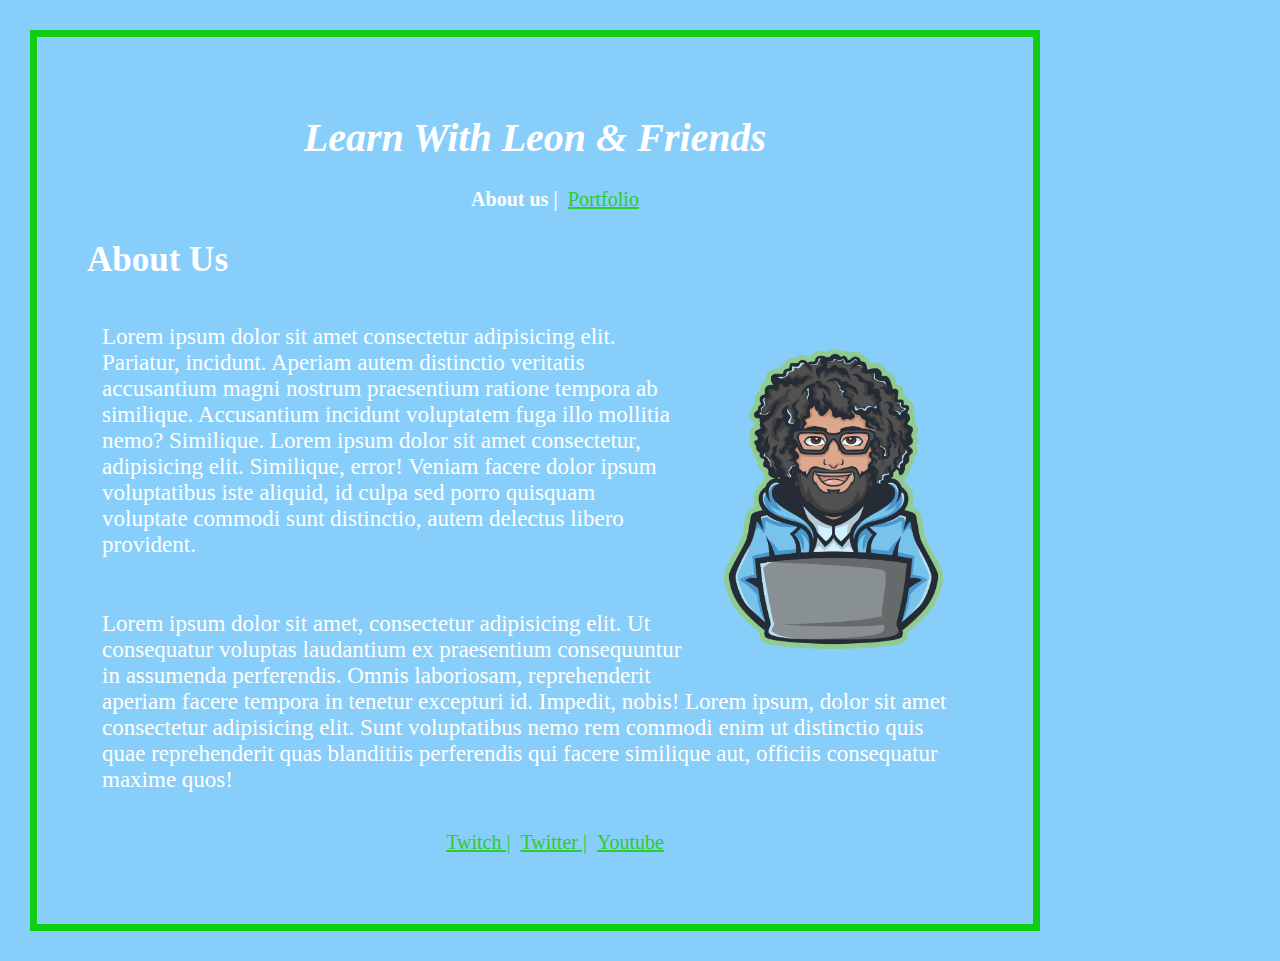
<file: index.html>
<!DOCTYPE html>
<html lang="en">
<head>
    <meta charset="UTF-8">
    <meta http-equiv="X-UA-Compatible" content="IE=edge">
    <meta name="viewport" content="width=device-width, initial-scale=1.0">
    <title>Learn With Leon & Friends</title>
    <link rel="stylesheet" href="style.css">
    <link rel="preconnect" href="https://fonts.googleapis.com">
    <link rel="preconnect" href="https://fonts.gstatic.com" crossorigin>
    <link href="https://fonts.googleapis.com/css2?family=Bitter:ital,wght@1,100;1,700&family=Roboto&family=Source+Sans+Pro:wght@700&display=swap" rel="stylesheet">
</head>
<body>
    <header>
        <h1>Learn With Leon & Friends</h1>
            <ul class="top-links">
                <li class="us">About us |</li>
                <li><a href="#">Portfolio</a></li>
            </ul>
    </header>

    <h2 class="title">About Us</h2>

    <Section>
        <aside><img src="logo.png" alt="a cartoon of Leon on a laptop"></aside>
        <p>Lorem ipsum dolor sit amet consectetur adipisicing elit. Pariatur, incidunt. Aperiam autem distinctio veritatis accusantium magni nostrum praesentium ratione tempora ab similique. Accusantium incidunt voluptatem fuga illo mollitia nemo? Similique. Lorem ipsum dolor sit amet consectetur, adipisicing elit. Similique, error! Veniam facere dolor ipsum voluptatibus iste aliquid, id culpa sed porro quisquam voluptate commodi sunt distinctio, autem delectus libero provident.</p>

        

         <p>Lorem ipsum dolor sit amet, consectetur adipisicing elit. Ut consequatur voluptas laudantium ex praesentium consequuntur in assumenda perferendis. Omnis laboriosam, reprehenderit aperiam facere tempora in tenetur excepturi id. Impedit, nobis! Lorem ipsum, dolor sit amet consectetur adipisicing elit. Sunt voluptatibus nemo rem commodi enim ut distinctio quis quae reprehenderit quas blanditiis perferendis qui facere similique aut, officiis consequatur maxime quos!</p>
    </Section>

    <section>
        <ul>
            <li><a href="#">Twitch |</a></li>
            <li><a href="#">Twitter |</a></li>
            <li><a href="#">Youtube</a></li>
        </ul>
    </section>

</body>
</html>
</file>
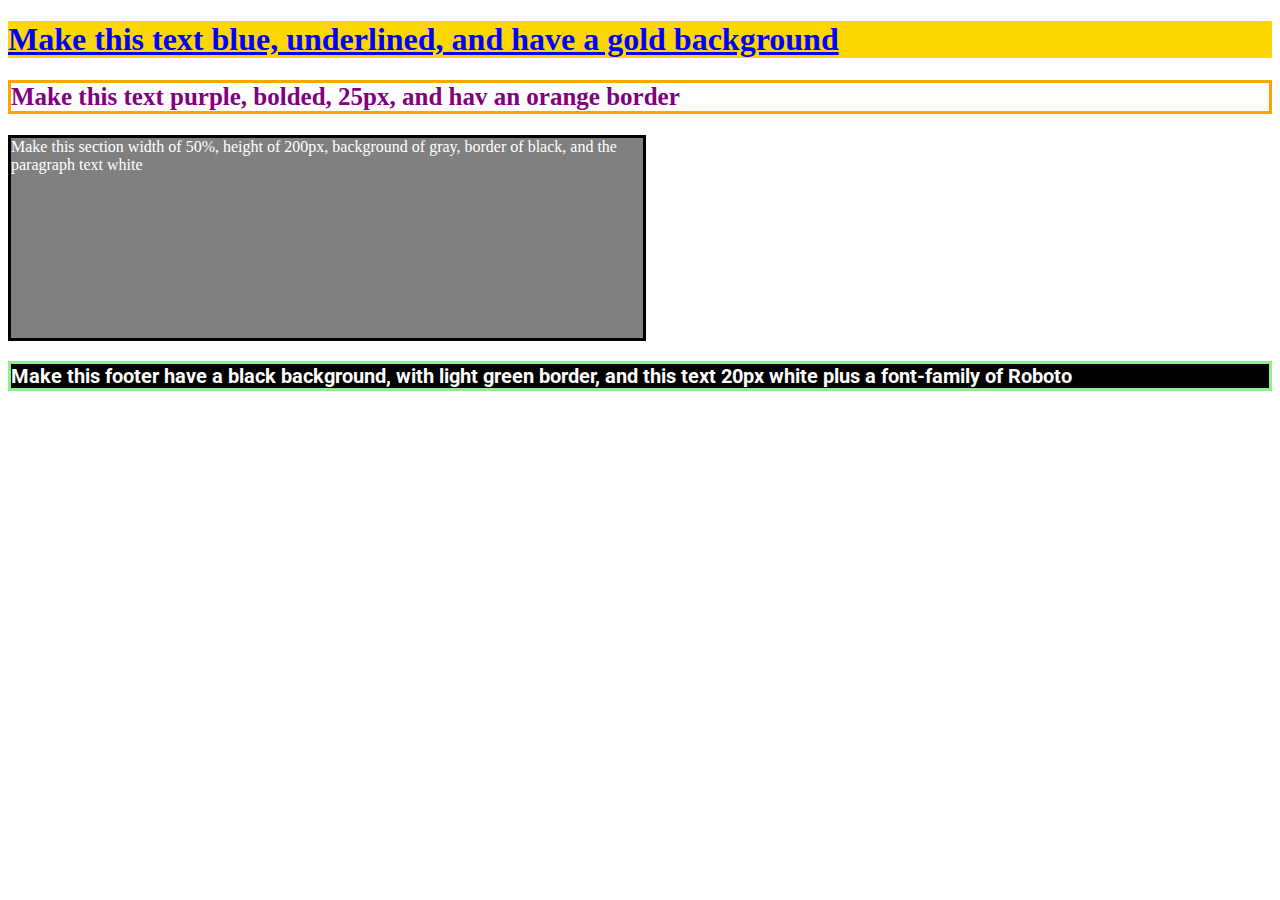
<file: basic-css/index (1).html>
<!DOCTYPE html>
<html lang="en">
	<head>
		<title>Blank Template</title>
		<!-- external CSS link -->
		<link rel="preconnect" href="https://fonts.googleapis.com">
		<link rel="preconnect" href="https://fonts.gstatic.com" crossorigin>
		<link href="https://fonts.googleapis.com/css2?family=Roboto&family=Source+Sans+Pro:wght@700&display=swap" rel="stylesheet">
		<link rel="stylesheet" href="style (1).css">
	</head>
	<body>

		<h1>Make this text blue, underlined, and have a gold background</h1>

		<h2>Make this text purple, bolded, 25px, and hav an orange border </h2>

		<section>
			<p>Make this section width of 50%, height of 200px, background of gray, border of black, and the paragraph text white</p>
		</section>

		<footer>
			<h3>Make this footer have a black background, with light green border, and this text 20px white plus a font-family of Roboto</h3>
		</footer>

	</body>
</html>
</file>
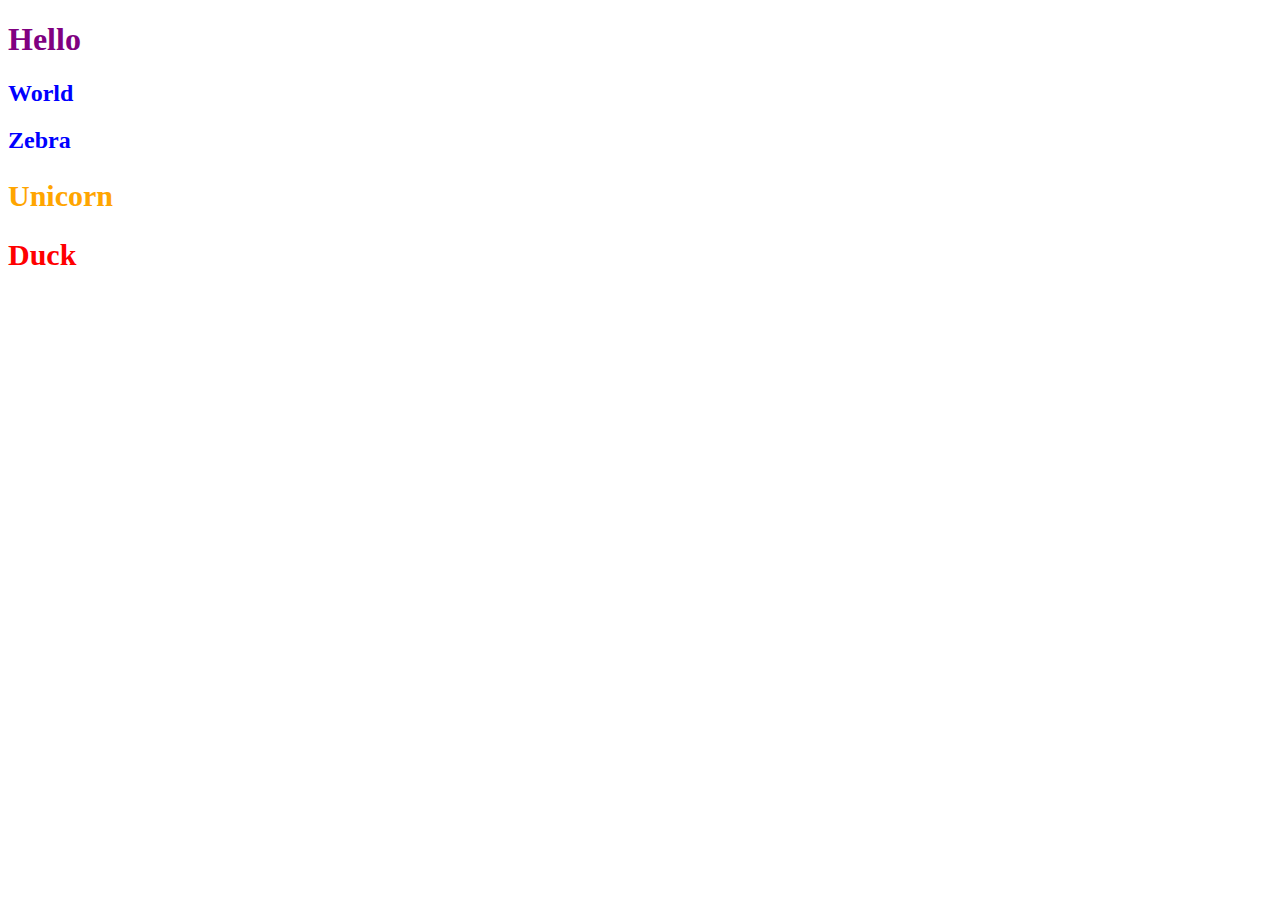
<file: relationship-css/index (2).html>
<!DOCTYPE html>
<html lang="en">
	<head>
		<title>Blank Template</title>
		<!-- external CSS link -->
		<link rel="stylesheet" href="style (2).css">
	</head>
	<body>
		<h1>Hello</h1>
		<section>
			<h2>World</h2>
			<h2>Zebra</h2>
		</section>
		<section>
			<article>
				<h2>Unicorn</h2>
			</article>
		</section>
		<article>
			<h2>Duck</h2>
		</article>
	</body>
</html>
</file>
<file: style.css>
body {
    background: lightskyblue;
    border: solid 7px rgb(17, 204, 17);
    padding: 50px;
    margin: 30px;
    width: 70%;
}

.about {
    color: white;
    font-size: 30px;
    font: bold;
}

.title {
    font-size: 35px;
}

h1 {
    color: white;
    font-style: italic;
    font-size: 40px;
    text-align: center;
}

h2 {
    color: white;
}

p {
    color: white;
    font-size: 23px;
    padding: 15px;
}

img {
    height: 300px;
    float: right;
    padding: 40px;
}

ul {
    display: flex;
    justify-content: center;
    align-content: space-around;
    gap: 10px;
    font-size: 20px;
    list-style-type: none;
}

a {
    color: rgb(46, 202, 46);
}

.us {
    color: white;
    font-weight: bold;
}
</file>
<file: basic-css/style (1).css>
h1 {
    color: blue;
    text-decoration: underline;
    background-color: gold;
}

h2 {
    color: purple;
    font-weight: bold;
    font-size: 25px;
    border: solid orange;  
}

p {
    width: 50%;
    height: 200px;
    background: gray;
    border:  solid black;
    color: white;
}

h3 {
    background: black;
    border:  solid lightgreen;
    font-size: 20px;
    font-family: Roboto;
    color: white;
}
</file>
<file: relationship-css/style (2).css>
h1 {
    color: purple;
}

section > h2 {
    color: blue;
}

article h2 {
    color: red;
    font-weight: bold;
    font-size: 30px;
}

section > article > h2 {
    color: orange;
}
</file>
